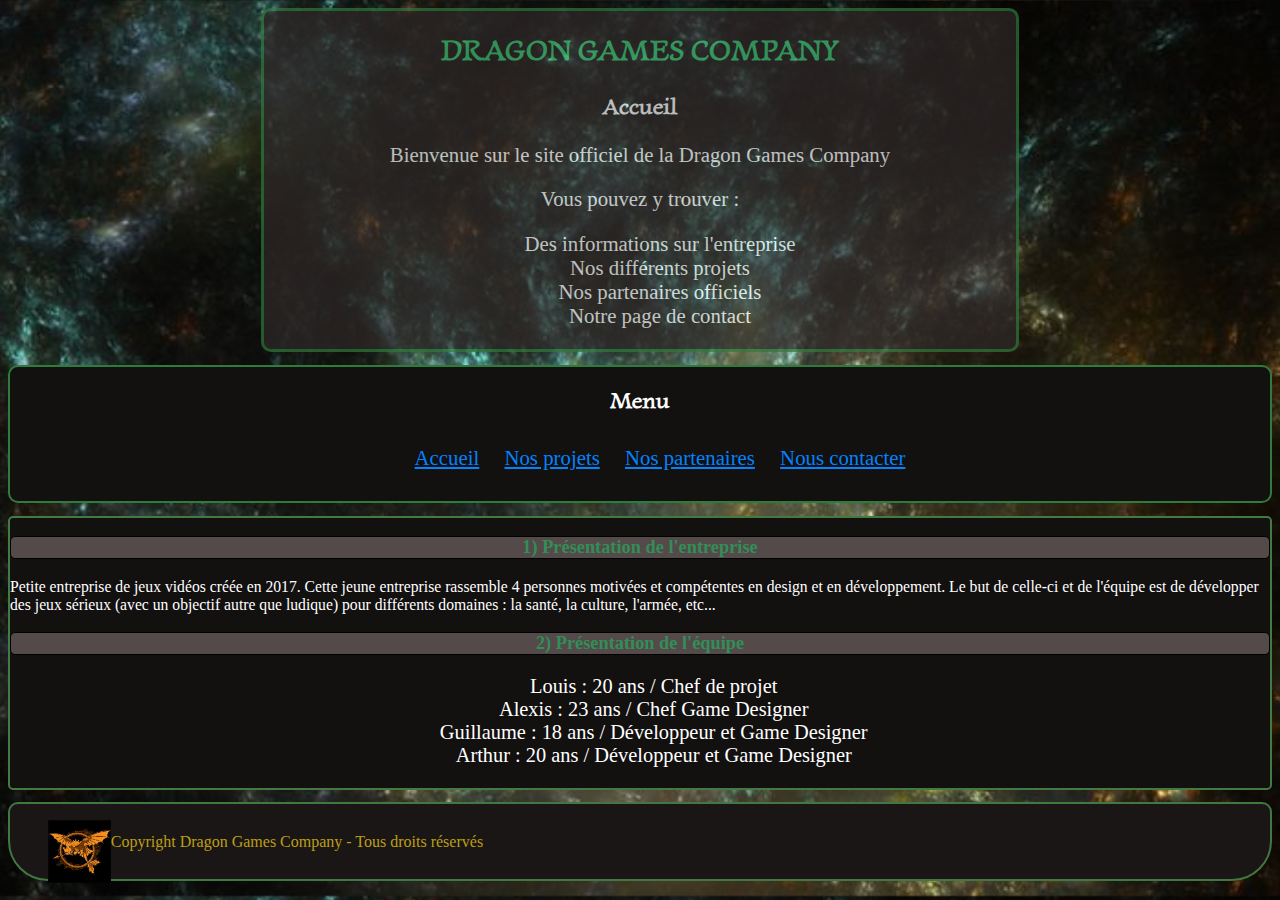
<file: index.html>
<!--Document au format html5-->
<!DOCTYPE html>

<html>
	<head>
		<meta charset="utf-8" /> <!--Norme de caractere-->
		<title>Dragon Games Company</title>
		<link rel="stylesheet" type="text/css" href="style_site_entreprise1.css"> <!-- Utilisation du fichier style.css pour éditer le texte et la page-->
		<link href="https://fonts.googleapis.com/css?family=Oswald" rel="stylesheet">
	</head>

	<body>
		<!-- balise entête-->
		<header>

			<h1>DRAGON GAMES COMPANY</h1>
			<h2>Accueil</h2>
			<p>Bienvenue sur le site officiel de la Dragon Games Company</p>
			<p>Vous pouvez y trouver :</p>
			<ul>
				<li> Des informations sur l'entreprise </li>		
				<li> Nos différents projets</li>
				<li> Nos partenaires officiels</li>
				<li> Notre page de contact</li>	
			</ul>

		</header>

		<nav>

			<h2 id="titre1">Menu</h2>
			<ul> 
				<li><a href="index.html">Accueil</a></li>
				<li><a href="projet.html">Nos projets</a></li>
				<li><a href="partenaire.html">Nos partenaires</a></li>
				<li><a href="contact.html">Nous contacter</a></li>
			</ul>

		</nav>

		<section>
			<article>
					<h3>1) Présentation de l'entreprise</h3>

					<p>Petite entreprise de jeux vidéos créée en 2017. Cette jeune entreprise rassemble 4 personnes motivées et compétentes en design et en développement. 
					Le but de celle-ci et de l'équipe est de développer des jeux sérieux (avec un objectif autre que ludique) pour différents domaines : la santé, la culture, l'armée, etc... </p>

					<h3>2) Présentation de l'équipe</h3>

					<ul>	
						<li>Louis : 20 ans / Chef de projet</li>
						<li>Alexis : 23 ans / Chef Game Designer</li>
						<li>Guillaume : 18 ans / Développeur et Game Designer </li>
						<li>Arthur : 20 ans / Développeur et Game Designer </li>
					</ul>

			</article>
		</section>

		
		<footer>
			<p><img src="images/logo_dragon.jpg" class="imageflottante" alt="Image flottante" alt="Logo Dragon"></p>
			<p class="float">Copyright Dragon Games Company - Tous droits réservés</p>
			<p> 
		</footer>


	</body>
</file>
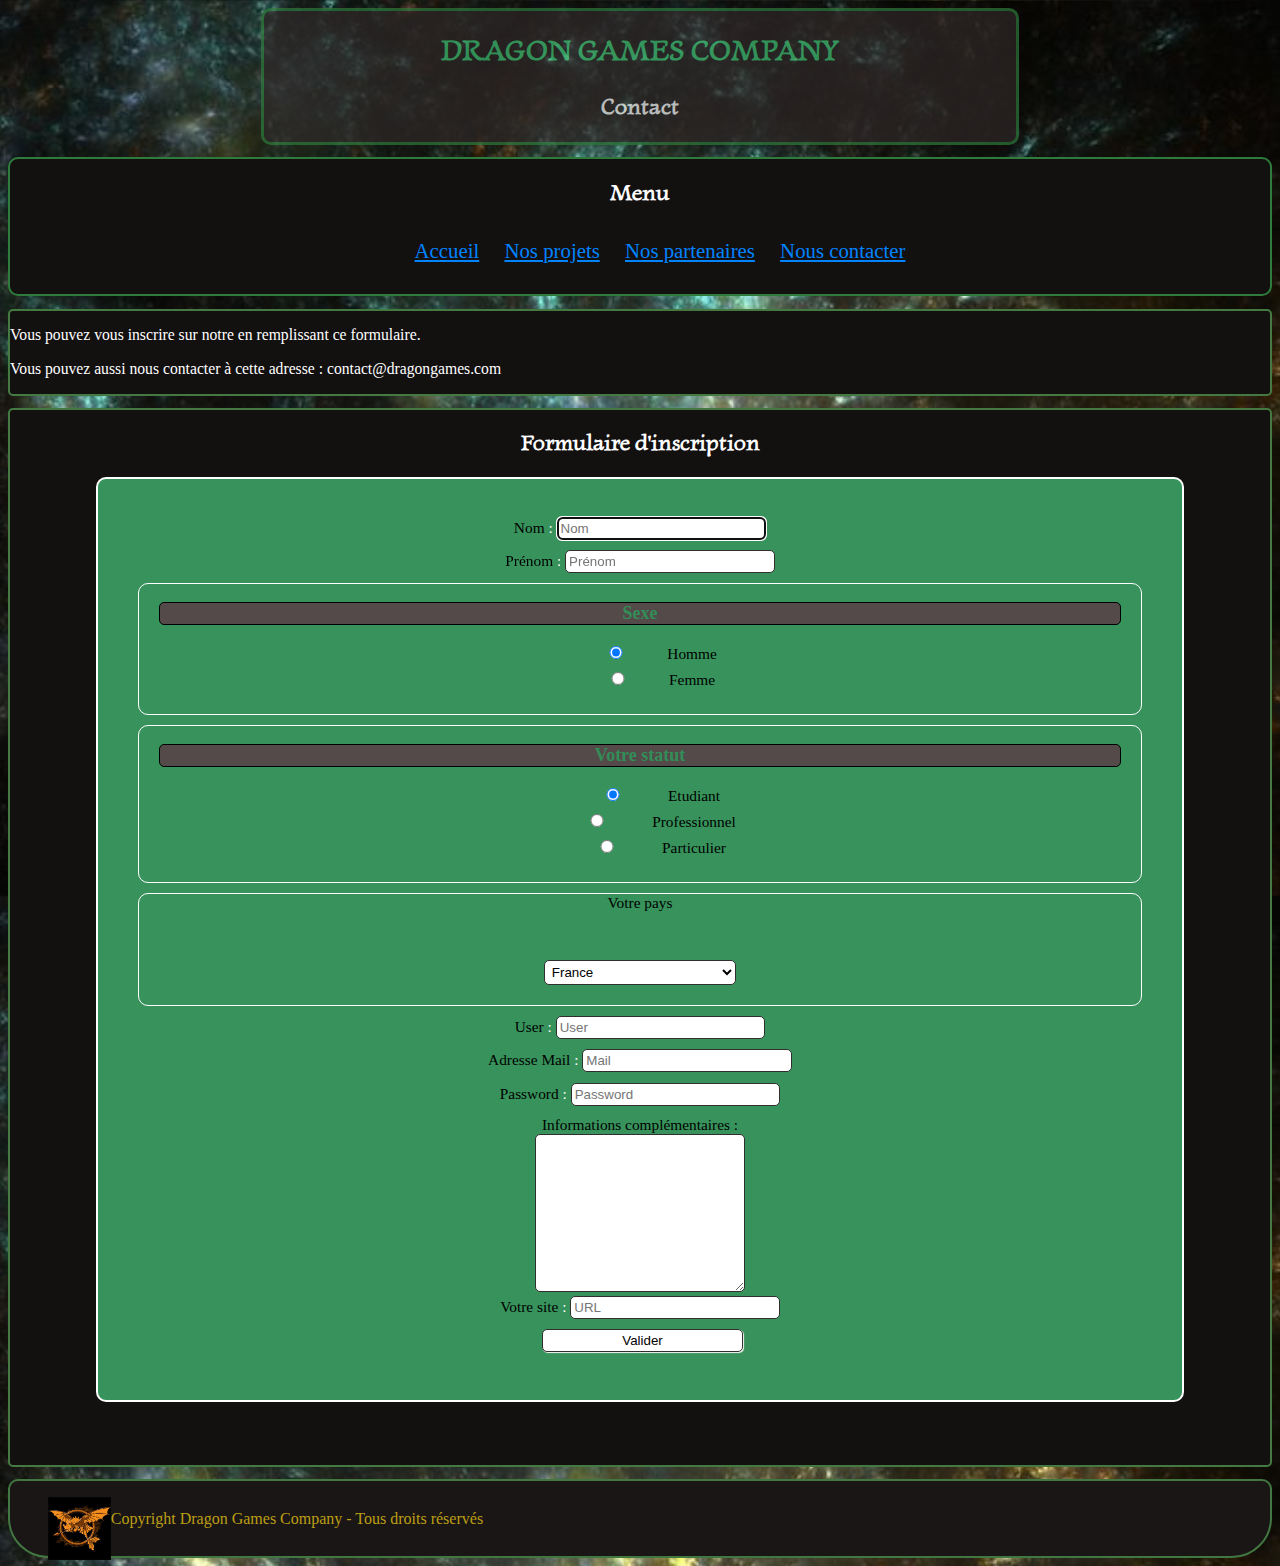
<file: contact.html>
<!--Document au format html5-->
<!DOCTYPE html>

<html>
	<head>
		<meta charset="utf-8" /> <!--Norme de caractere-->
		<title>Dragon Games Company</title>
		<link rel="stylesheet" type="text/css" href="style_site_entreprise1.css"> <!-- Utilisation du fichier style.css pour éditer le texte et la page-->
		<link href="https://fonts.googleapis.com/css?family=Oswald" rel="stylesheet">
	</head>

	<body>
		<!-- balise entête-->
		<header>

			<h1>DRAGON GAMES COMPANY</h1>
			<h2>Contact</h2>

		</header>

		<nav>

			<h2 id="titre1">Menu</h2>
			<ul> 
				<li><a href="index.html">Accueil</a></li>
				<li><a href="projet.html">Nos projets</a></li>
				<li><a href="partenaire.html">Nos partenaires</a></li>
				<li><a href="contact.html">Nous contacter</a></li>
			</ul>

		</nav>

		<section>
			<article>
				<p>Vous pouvez vous inscrire sur notre en remplissant ce formulaire.</p>
				<p>Vous pouvez aussi nous contacter à cette adresse : contact@dragongames.com</p>
			</article>
		</section>

		<section>
			<h2>Formulaire d'inscription</h2>
			<article>
				<!--Intro Formulaire-->
				<form method="POST" action="traitement.php">
					<label for="Nom">Nom</label> : <input type="text" name="Nom" id="Nom" placeholder="Nom" autofocus required/><br/>

					<label for="Prénom">Prénom</label> : <input type="text" name="Prénom" id="Prénom" placeholder="Prénom" size="30" maxlenght="20" required/><br/> 

					<fieldset>
						<h3>Sexe</h3>
						<input type="radio" name="sexe" value="Homme" id="Homme" checked/><label for="Homme">Homme</label><br/> <!-- type radio crée une liste avec un seul choix possible-->
						<input type="radio" name="sexe" value="Femme" id="Femme" /><label for="Femme">Femme</label><br/>
					</fieldset>

					<fieldset>	
						<h3>Votre statut</h3>
						<input type="radio" name="statut" value="etudiant" id="etudiant" checked/> <label for="etudiant">Etudiant</label><br/> <!--type checkbox sert à créer une liste à cochée / checked sert à définir une case cochée par défaut-->
						<input type="radio" name="statut" value="professionnel" id="professionnel" /> <label for="professionnel">Professionnel</label><br/>
						<input type="radio" name="statut" value="particulier" id="particulier" /> <label for="particulier">Particulier</label><br/>
					</fieldset>

					<fieldset>
						<label for="Pays">Votre pays</label><br/>
						<select name="Pays" id="Pays"> <!--Select permet de définir une liste déroulante-->
							<option value="France">France</option>  <!-- option permet de définir les choix du menu déroulant / Value est ce qui va être renvoyé pour le submit (validation)-->
							<option value="Allemagne">Allemagne</option>
							<option value="Italie">Italie</option>
							<option value="USA">USA</option>
							<option value="UK">UK</option>
						</select><br/>
					</fieldset>

					<label for="user">User</label> : <input type="text" name="User" id="user" placeholder="User"/><br/>

					<label for="mail">Adresse Mail</label> : <input type="email" name="Mail" id="mail" placeholder="Mail" required /><br/>

					<label for="password">Password</label> : <input type="password" name="Password" id="password" placeholder="Password"/><br/>

					<label for="descrip">Informations complémentaires :</label> </br> <textarea name="Description" id="descrip" rows="10" cols="30"></textarea><br/>

					<label for="url">Votre site</label> : <input type="url" name="URL" id="url" placeholder="URL"/><br/>

					<input type="submit" name="envoyer" id="Valider" value="Valider"/> 

				</form>
			</article>
		</section>

		
		<footer>
			<p><img src="images/logo_dragon.jpg" class="imageflottante" alt="Image flottante" alt="Logo Dragon"></p>
			<p class="float">Copyright Dragon Games Company - Tous droits réservés</p>
			<p> 
		</footer>

	</body>

</html>
</file>
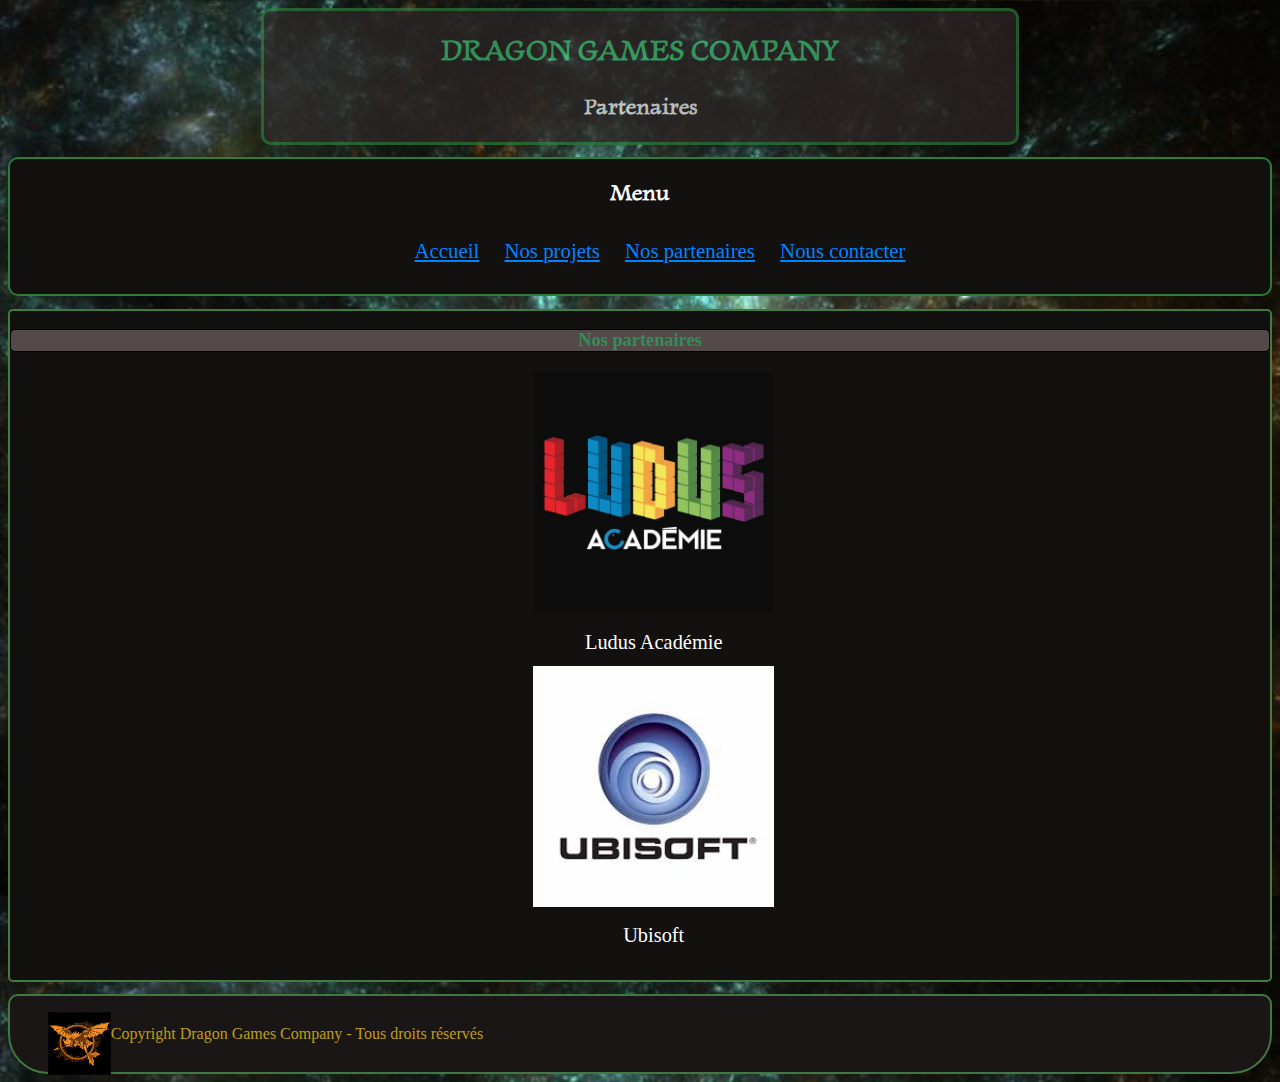
<file: partenaire.html>
<!--Document au format html5-->
<!DOCTYPE html>

<html>
	<head>
		<meta charset="utf-8" /> <!--Norme de caractere-->
		<title>Dragon Games Company</title>
		<link rel="stylesheet" type="text/css" href="style_site_entreprise1.css"> <!-- Utilisation du fichier style.css pour éditer le texte et la page-->
		<link href="https://fonts.googleapis.com/css?family=Oswald" rel="stylesheet">
	</head>

	<body>
		<!-- balise entête-->
		<header>

			<h1>DRAGON GAMES COMPANY</h1>
			<h2>Partenaires</h2>

		</header>

		<nav>

			<h2 id="titre1">Menu</h2>
			<ul> 
				<li><a href="index.html">Accueil</a></li>
				<li><a href="projet.html">Nos projets</a></li>
				<li><a href="partenaire.html">Nos partenaires</a></li>
				<li><a href="contact.html">Nous contacter</a></li>
			</ul>

		</nav>

		<section class="partenaire">
					<h3>Nos partenaires</h3>
					<ul>
						<img src="images/logo_ludus.jpeg" class="imageflottante2">
						<li class="float2">Ludus Académie</li>
						<img src="images/logo_ubi.jpg" class="imageflottante2">
						<li class="float2">Ubisoft</li>
					</ul>
		</section>

		
		<footer>
			<p><img src="images/logo_dragon.jpg" class="imageflottante" alt="Image flottante" alt="Logo Dragon"></p>
			<p class="float">Copyright Dragon Games Company - Tous droits réservés</p>
			<p> 
		</footer>

	</body>

</html>
</file>
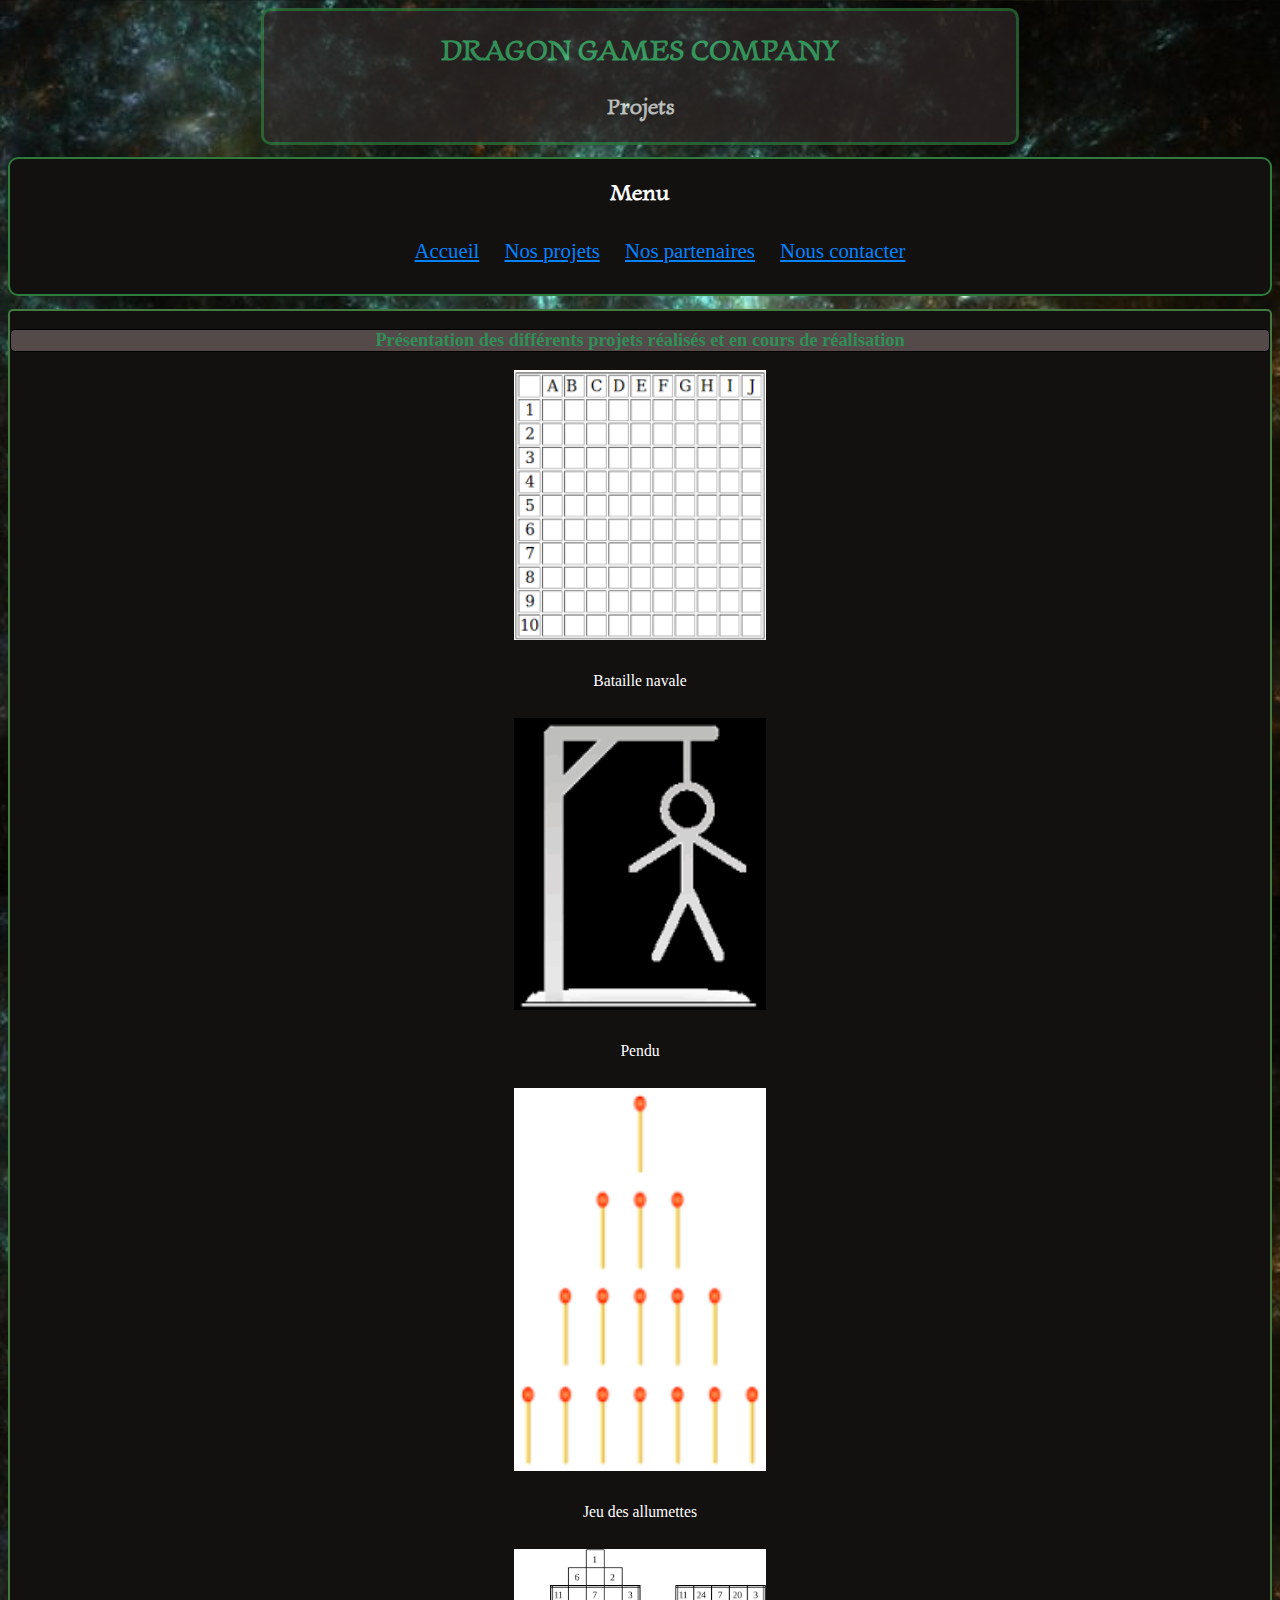
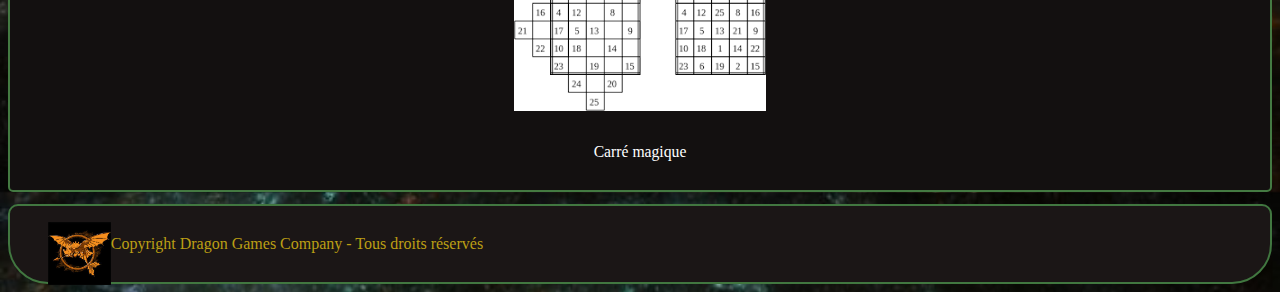
<file: projet.html>
<!--Document au format html5-->
<!DOCTYPE html>

<html>
	<head>
		<meta charset="utf-8" /> <!--Norme de caractere-->
		<title>Dragon Games Company</title>
		<link rel="stylesheet" type="text/css" href="style_site_entreprise1.css"> <!-- Utilisation du fichier style.css pour éditer le texte et la page-->
		<link href="https://fonts.googleapis.com/css?family=Oswald" rel="stylesheet">
	</head>

	<body>
		<!-- balise entête-->
		<header>

			<h1>DRAGON GAMES COMPANY</h1>
			<h2>Projets</h2>

		</header>

		<nav>

			<h2 id="titre1">Menu</h2>
			<ul> 
				<li><a href="index.html">Accueil</a></li>
				<li><a href="projet.html">Nos projets</a></li>
				<li><a href="partenaire.html">Nos partenaires</a></li>
				<li><a href="contact.html">Nous contacter</a></li>
			</ul>

		</nav>

		<section class="projet">

					<h3> Présentation des différents projets réalisés et en cours de réalisation</h3>
					<p><img src="images/batnavale.png" class="imageflottante2" alt="Image flottante"></p>
					<p class="float2">Bataille navale</p>
					<p><img src="images/pendu.png" class="imageflottante2" alt="Image flottante"></p>
					<p class="float2">Pendu</p>
					<p><img src="images/allu.png" class="imageflottante2" alt="Image flottante"></p>
					<p class="float2">Jeu des allumettes</p>
					<p><img src="images/carre.png" class="imageflottante2" alt="Image flottante"></p>
					<p class="float2">Carré magique</p>
					
		</section>

		
		<footer>
			<p><img src="images/logo_dragon.jpg" class="imageflottante" alt="Image flottante" alt="Logo Dragon"></p>
			<p class="float">Copyright Dragon Games Company - Tous droits réservés</p>
			<p> 
		</footer>


	</body>
</html>
</file>
<file: style_site_entreprise1.css>
@font-face{
	font-family: 'NewtSerif';
	src:url('newtserif/NewtSerif.otf');
}


header{
	border: 3px solid #2e7b3c;
	background-color:#2f2828;
	margin-bottom:1%;
	border-radius:10px 10px 10px 10px;
	margin :0 auto;
	color:white;
	opacity:0.7;
	margin-left:20%;
	margin-right:20%;
	margin-bottom:1%;
}


header h1,h2{
	list-style-type:none;
	text-align: center;
}

header p,ul{
	list-style-type:none;
	text-align: center;
	font-size: 130%;
}

h1{
	font-family: 'NewtSerif';
	color:#41c576;
}

h2{
	font-family: 'NewtSerif';
	color:#fdfdfd;
}

h3{
	border:1px solid black;
	font-family: Times,cursive;
	text-align: center;
	background-color:#544a4a;
	border-radius:5px 5px 5px 5px;
}

h4{
	font-family: Times;
}

nav{
	border: 2px solid #2e7b3c;
	font-family: Comic,cursive;
	background-color:#131010;
	border-radius:10px 10px 10px 10px;
	text-align: center;
	margin-bottom:1%;
	font-size: 100%;
}

nav li{
	list-style-type:none;
	display:inline-block;
	margin: 10px;
	text-align: center;
}

nav li a{
	color: #0083ff;
}

body{
	background: url("images/background.jpg");
	background-size:100%;
	background-color:silver;
	background-attachment: scroll;
}

section{
	background-color:#131010;
	border-radius:5px 5px 5px 5px;
	color: white;
	font-family: Times,serif;
	font-size:98%;
	border:2px solid #447a42;
	margin-bottom:1%;
}

section h3{
	color:#328e57;
}

section ul{
	margin-right:1%;
}

section.projet {
    text-align: center;
}

section.partenaire{
	text-align: center;
}

.imageflottante{
	float:left;
	width: 5%;
	height: 5%;
	margin-left:3%;
}

.imageflottante2{
	float:top;
	width: 20%;
	height: 20%;
}

#titre{
	width:60%;
	font-family:Comic, cursive;
	color:white;
	margin:auto;
}

.float{
	padding:1%;
	clear:right;
}

.float2{
	padding:1%;
	clear:both;
}

footer{
	text-align: justify;
	border: 2px solid #417740;
	background-color: #1b1616;
	margin:auto;
	border-radius: 10px 10px 40px 40px;
	color:#bb9f14;
}


form{
	background-color: #37935b;
	border:2px solid white;
	border-radius:10px 10px 10px 10px;
	padding: 3%;
	width: 80%;
	margin: 0 auto;
	margin-bottom:5%;
	font-size: 98%;
	text-align: center;
}

fieldset{
	padding: 0 20px 20px 20px;
	margin-bottom: 1%;
	border-radius:10px 10px 10px 10px;
	border: 1px solid #ffffff;

}

legend{
	color:#000000;
	font-weight: bold;
}

label{
	margin-top: 1%;
	color:black;
	margin-bottom:2%;
}

input,textarea,select,option{
	background-color: #ffffff;
}

input,textarea,select{
	padding:3px;
	border: 1px solid #312e2e;
	border-radius: 5px;
	width: 20%;
}

select{
	margin-top: 5%;
}

input[type=radio]{
	background-color: transparent;
	border:none;
	width: 10%;
}

input[type=submit],input[type=reset]{
	width: 20%;
	margin-left: 5px;
	box-shadow: 1px 1px 1px #f7f6f6;
	cursor:pointer;
}

input{
	margin-bottom:1%;
}
</file>
